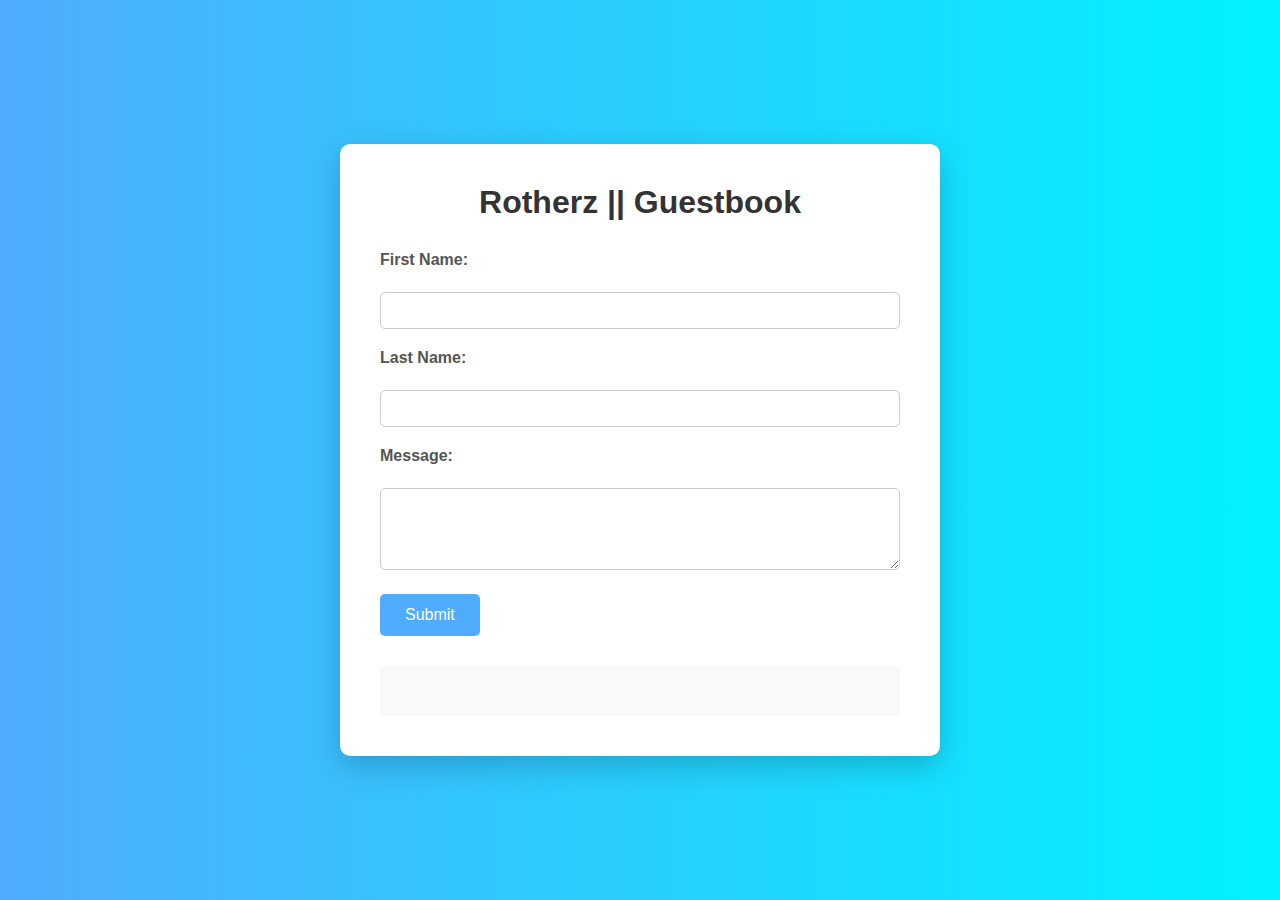
<file: Desktop/Full Stack Course/Python Projects/Guest Book/index.html>
<!DOCTYPE html>
<html lang="en">
<head>
    <meta charset="UTF-8">
    <meta name="viewport" content="width=device-width, initial-scale=1.0">
    <title>Rotherz || Guestbook</title>
    <link rel="stylesheet" href="styles.css" />
</head>
<body>

<section class="guestbook">
    
    <h1>Rotherz || Guestbook</h1>
        <div class="form">
            <form class="guest-form">
            <label for="fname">First Name:</label>
                <br>
            <input type="text" id="fname" name="fname">
                <br>
            <label for="lname">Last Name:</label>
                <br>
            <input type="text" id="lname" name="lname">
                <br>
            <label for="message">Message:</label>
                <br>
            <textarea id="message" name="message" rows="4" cols="50"></textarea>
                <br>

            <button type="submit">Submit</button>
                </form>
        </div>

        <div class="messages">
        
        </div>
</section>


    
</body>
</html>
</file>
<file: Desktop/Full Stack Course/Python Projects/Guest Book/styles.css>
/* Reset some default styles */
* {
    box-sizing: border-box;
    margin: 0;
    padding: 0;
    font-family: 'Segoe UI', Tahoma, Geneva, Verdana, sans-serif;
}

body {
    background: linear-gradient(to right, #4facfe, #00f2fe);
    min-height: 100vh;
    display: flex;
    justify-content: center;
    align-items: center;
    padding: 20px;
}

.guestbook {
    background: #fff;
    padding: 40px;
    border-radius: 10px;
    box-shadow: 0 10px 30px rgba(0,0,0,0.2);
    max-width: 600px;
    width: 100%;
}

.guestbook h1 {
    text-align: center;
    margin-bottom: 30px;
    color: #333;
}

.form {
    margin-bottom: 30px;
}

.guest-form label {
    display: block;
    margin-bottom: 5px;
    font-weight: bold;
    color: #555;
}

.guest-form input[type="text"],
.guest-form textarea {
    width: 100%;
    padding: 10px;
    margin-bottom: 20px;
    border: 1px solid #ccc;
    border-radius: 5px;
    transition: border-color 0.3s ease;
}

.guest-form input[type="text"]:focus,
.guest-form textarea:focus {
    border-color: #4facfe;
    outline: none;
}

.guest-form button {
    background-color: #4facfe;
    color: #fff;
    padding: 12px 25px;
    border: none;
    border-radius: 5px;
    cursor: pointer;
    font-size: 16px;
    transition: background-color 0.3s ease;
}

.guest-form button:hover {
    background-color: #00c6ff;
}

.messages {
    background: #f9f9f9;
    padding: 20px;
    border-radius: 5px;
    min-height: 50px;
}

.messages p {
    margin-bottom: 10px;
    padding: 10px;
    background: #e0f7fa;
    border-radius: 4px;
    color: #333;
}
</file>
